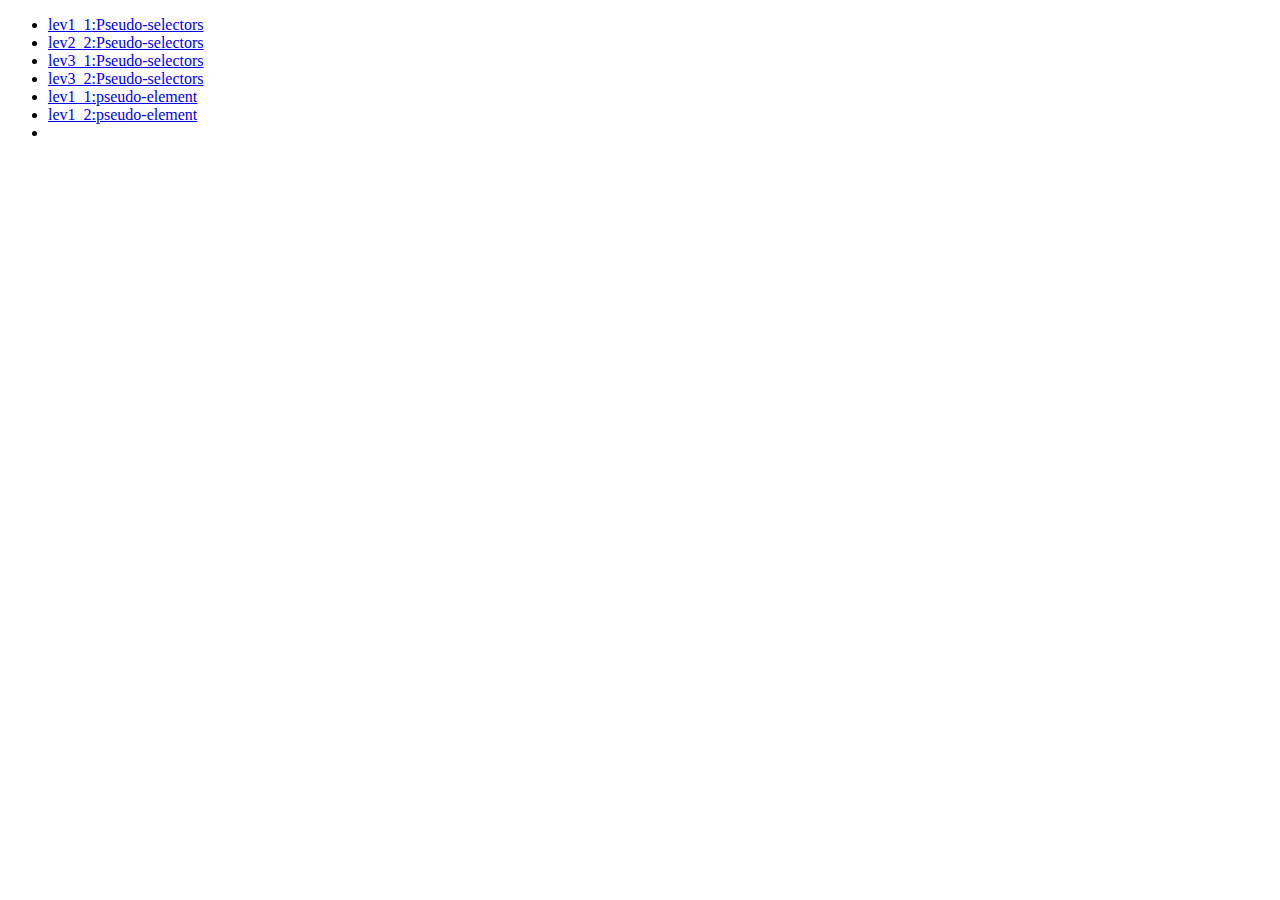
<file: index.html>
<!DOCTYPE html>
<html lang="en">
<head>
    <meta charset="UTF-8">
    <meta http-equiv="X-UA-Compatible" content="IE=edge">
    <meta name="viewport" content="width=device-width, initial-scale=1.0">
    <title>Document</title>
</head>
<body>
   <ul>
       <li><a href="assets/html/lev1_1.html">lev1_1:Pseudo-selectors</a></li>
       <li><a href="assets/html/lev2_2.html">lev2_2:Pseudo-selectors</a></li>
       <li><a href="assets/html/lev3_1.html">lev3_1:Pseudo-selectors</a></li>
       <li><a href="assets/html/lev3_2.html">lev3_2:Pseudo-selectors</a></li>
       <li><a href="assets/html/elm.lev1_1.html">lev1_1:pseudo-element</a></li>
       <li><a href="assets/html/elm.lev1_2.html">lev1_2:pseudo-element</a></li>
       <li><a href=""></a></li>
   </ul>
    
</body>
</html>
</file>
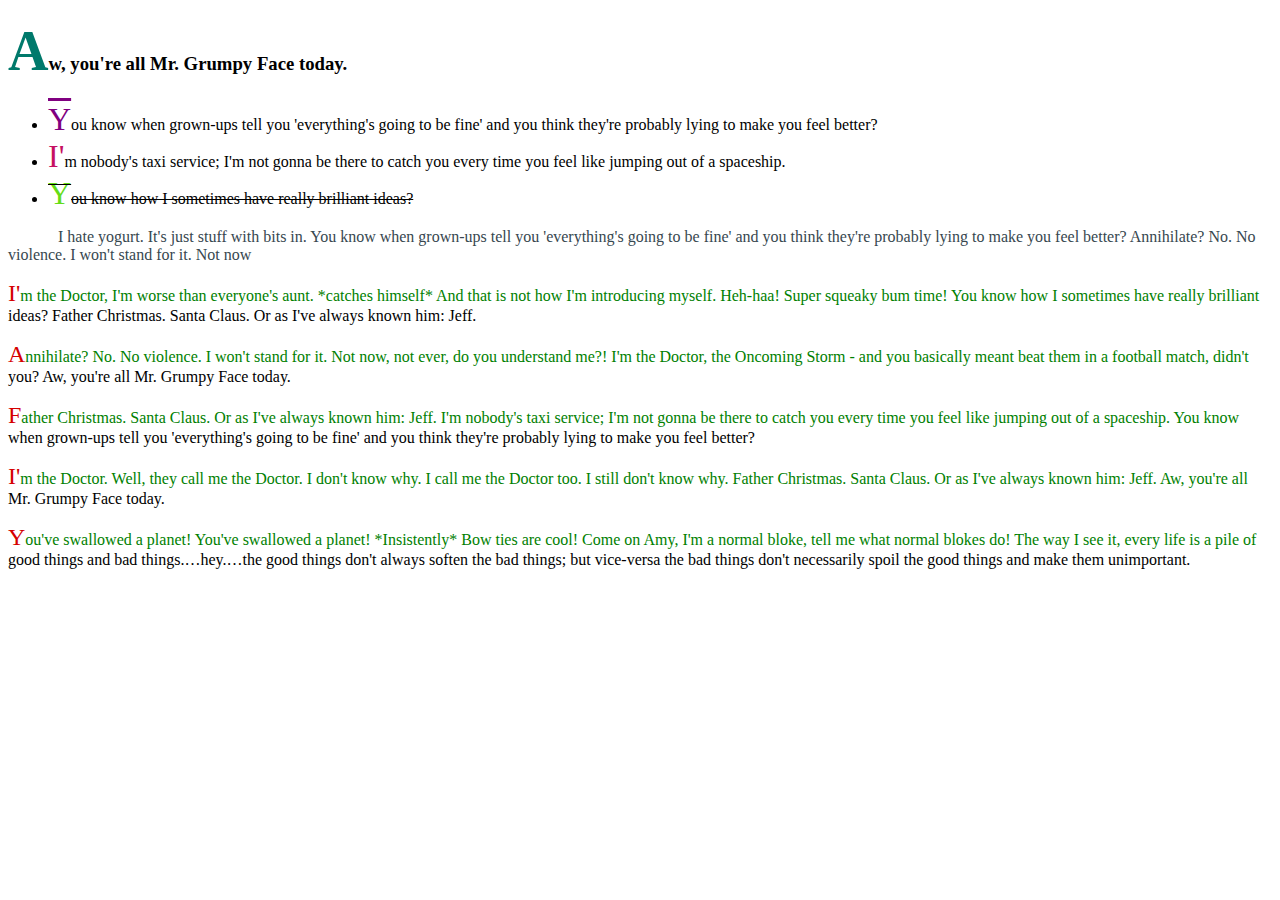
<file: assets/html/elm.lev1_1.html>
<!DOCTYPE html>
<html lang="en">
<head>
    <meta charset="UTF-8">
    <meta http-equiv="X-UA-Compatible" content="IE=edge">
    <meta name="viewport" content="width=device-width, initial-scale=1.0">
    <title>Document</title>
    <link rel="stylesheet" href="../css/elm.lev1_1.css">
</head>
<body>
  <h3>Aw, you're all Mr. Grumpy Face today.</h3>
  <ul>
    <li>You know when grown-ups tell you 'everything's going to be fine' and you think they're probably lying to make you feel better?</li>
      <li>I'm nobody's taxi service; I'm not gonna be there to catch you every time you feel like jumping out of a spaceship.</li>
      <li>You know how I sometimes have really brilliant ideas?</li>
  </ul>
  <section>
    <p>I hate yogurt. It's just stuff with bits in. You know when grown-ups tell you 'everything's going to be fine' and you think they're probably lying to make you feel better? Annihilate? No. No violence. I won't stand for it. Not now</p>
    <p>I'm the Doctor, I'm worse than everyone's aunt. *catches himself* And that is not how I'm introducing myself. Heh-haa! Super squeaky bum time! You know how I sometimes have really brilliant ideas? Father Christmas. Santa Claus. Or as I've always known him: Jeff.</p>
    <p>Annihilate? No. No violence. I won't stand for it. Not now, not ever, do you understand me?! I'm the Doctor, the Oncoming Storm - and you basically meant beat them in a football match, didn't you? Aw, you're all Mr. Grumpy Face today.</p>
    <p>Father Christmas. Santa Claus. Or as I've always known him: Jeff. I'm nobody's taxi service; I'm not gonna be there to catch you every time you feel like jumping out of a spaceship. You know when grown-ups tell you 'everything's going to be fine' and you think they're probably lying to make you feel better?</p>
    <p>I'm the Doctor. Well, they call me the Doctor. I don't know why. I call me the Doctor too. I still don't know why. Father Christmas. Santa Claus. Or as I've always known him: Jeff. Aw, you're all Mr. Grumpy Face today.</p>
    <p>You've swallowed a planet! You've swallowed a planet! *Insistently* Bow ties are cool! Come on Amy, I'm a normal bloke, tell me what normal blokes do! The way I see it, every life is a pile of good things and bad things.…hey.…the good things don't always soften the bad things; but vice-versa the bad things don't necessarily spoil the good things and make them unimportant.</p>
  </section>


</body>
</html>
</file>
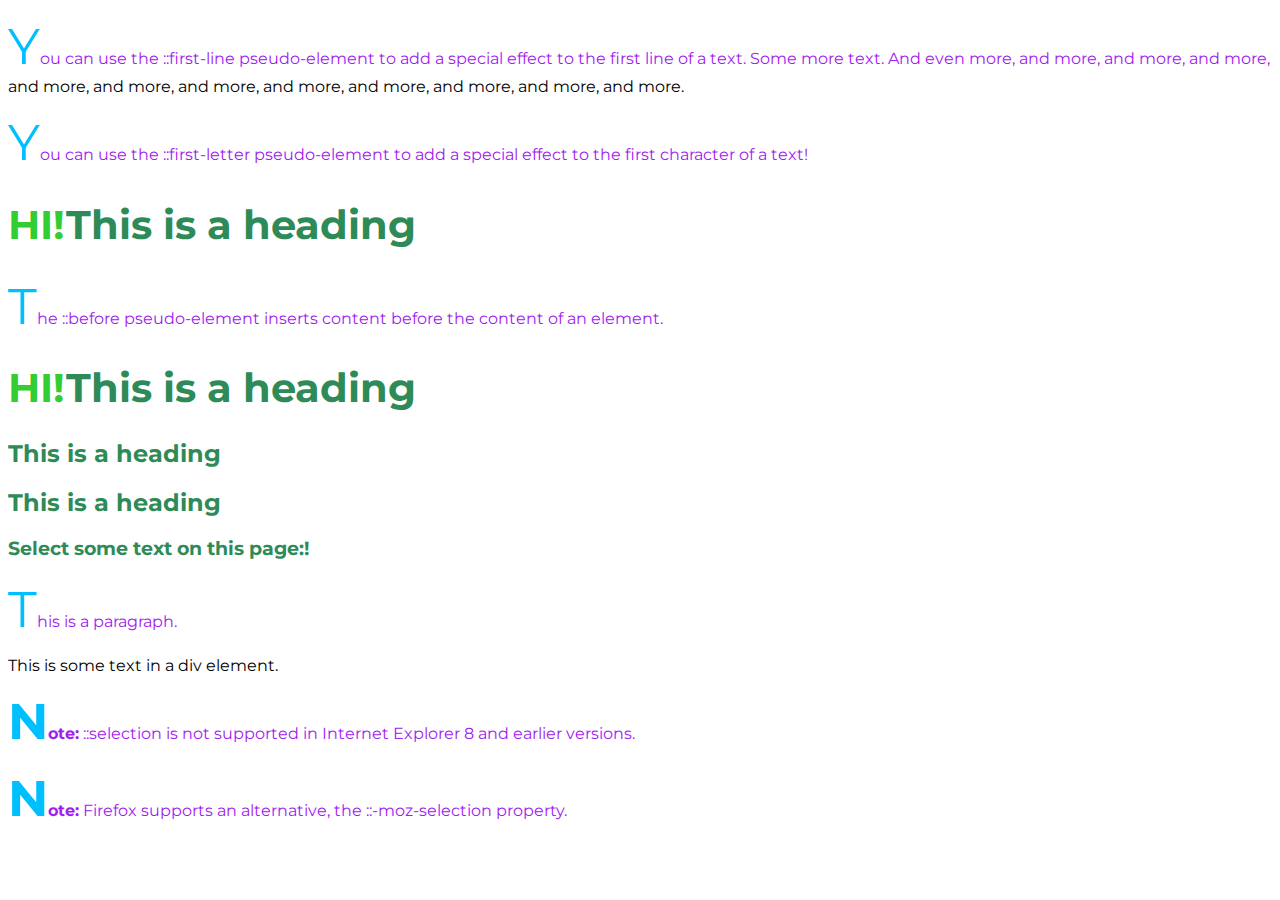
<file: assets/html/elm.lev1_2.html>
<!DOCTYPE html>
<html lang="en">
<head>
    <meta charset="UTF-8">
    <meta http-equiv="X-UA-Compatible" content="IE=edge">
    <meta name="viewport" content="width=device-width, initial-scale=1.0">
    <title>Document</title>
    <link rel="stylesheet" href="../css/elm.lev_1_2.css">
</head>
<body>
    <p>
        You can use the ::first-line pseudo-element to add a special effect to the
        first line of a text. Some more text. And even more, and more, and more,
        and more, and more, and more, and more, and more, and more, and more, and
        more, and more.
    </p>
    <p>
        You can use the ::first-letter pseudo-element to add a special effect to
        the first character of a text!
    </p>
    <h1>This is a heading</h1>
    <p>
        The ::before pseudo-element inserts content before the content of an
        element.
    </p>
    <h1>This is a heading</h1>
    <h2>This is a heading</h2>
    <h2>This is a heading</h2>
    <h3>Select some text on this page:</h3>
    <p>This is a paragraph.</p>
    <div>This is some text in a div element.</div>
    <p>
        <strong>Note:</strong> ::selection is not supported in Internet Explorer 8
        and earlier versions.
    </p>
    <p>
        <strong>Note:</strong> Firefox supports an alternative, the
        ::-moz-selection property.
    </p>
 
 
  
</body>
</html>
</file>
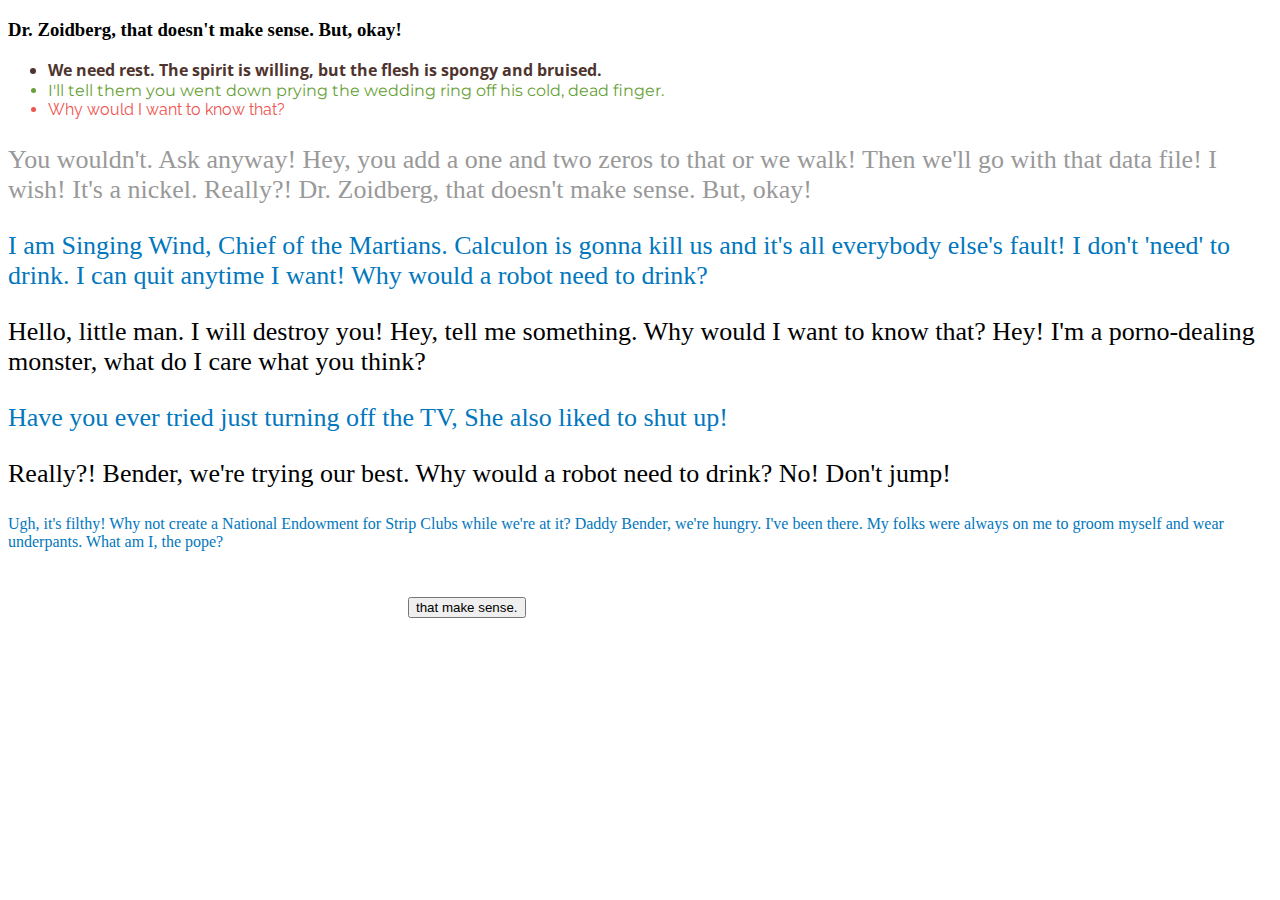
<file: assets/html/lev2_2.html>
<!DOCTYPE html>
<html lang="en">
<head>
    <meta charset="UTF-8">
    <meta http-equiv="X-UA-Compatible" content="IE=edge">
    <meta name="viewport" content="width=device-width, initial-scale=1.0">
    <title>Document</title>
    <link rel="stylesheet" href="../css/lev2_2.css">
</head>
<body>
    <h3>Dr. Zoidberg, that doesn't make sense. But, okay!</h3>
<ul>
   <li>We need rest. The spirit is willing, but the flesh is spongy and bruised.</li>
   <li>I'll tell them you went down prying the wedding ring off his cold, dead finger.</li>
   <li>Why would I want to know that?</li>
</ul>
<section>
   <p>You wouldn't. Ask anyway! Hey, you add a one and two zeros to that or we walk! Then we'll go with that data file!
       I wish! It's a nickel. Really?! Dr. Zoidberg, that doesn't make sense. But, okay!</p>
   <p>I am Singing Wind, Chief of the Martians. Calculon is gonna kill us and it's all everybody else's fault! I don't
       'need' to drink. I can quit anytime I want! Why would a robot need to drink?</p>
   <p>Hello, little man. I will destroy you! Hey, tell me something. Why would I want to know that? Hey! I'm a porno-dealing monster, what do I care what you think?</p>
   <p>Have you ever tried just turning off the TV, She also liked to shut up!
   </p>
   <p>Really?! Bender, we're trying our best. Why would a robot need to drink? No! Don't jump!</p>
   <p>Ugh, it's filthy! Why not create a National Endowment for Strip Clubs while we're at it? Daddy Bender, we're
       hungry. I've been there. My folks were always on me to groom myself and wear underpants. What am I, the pope?
   </p>
</section>
<footer>
   <button>that make sense. </button>
</footer>


</body>
</html>
</file>
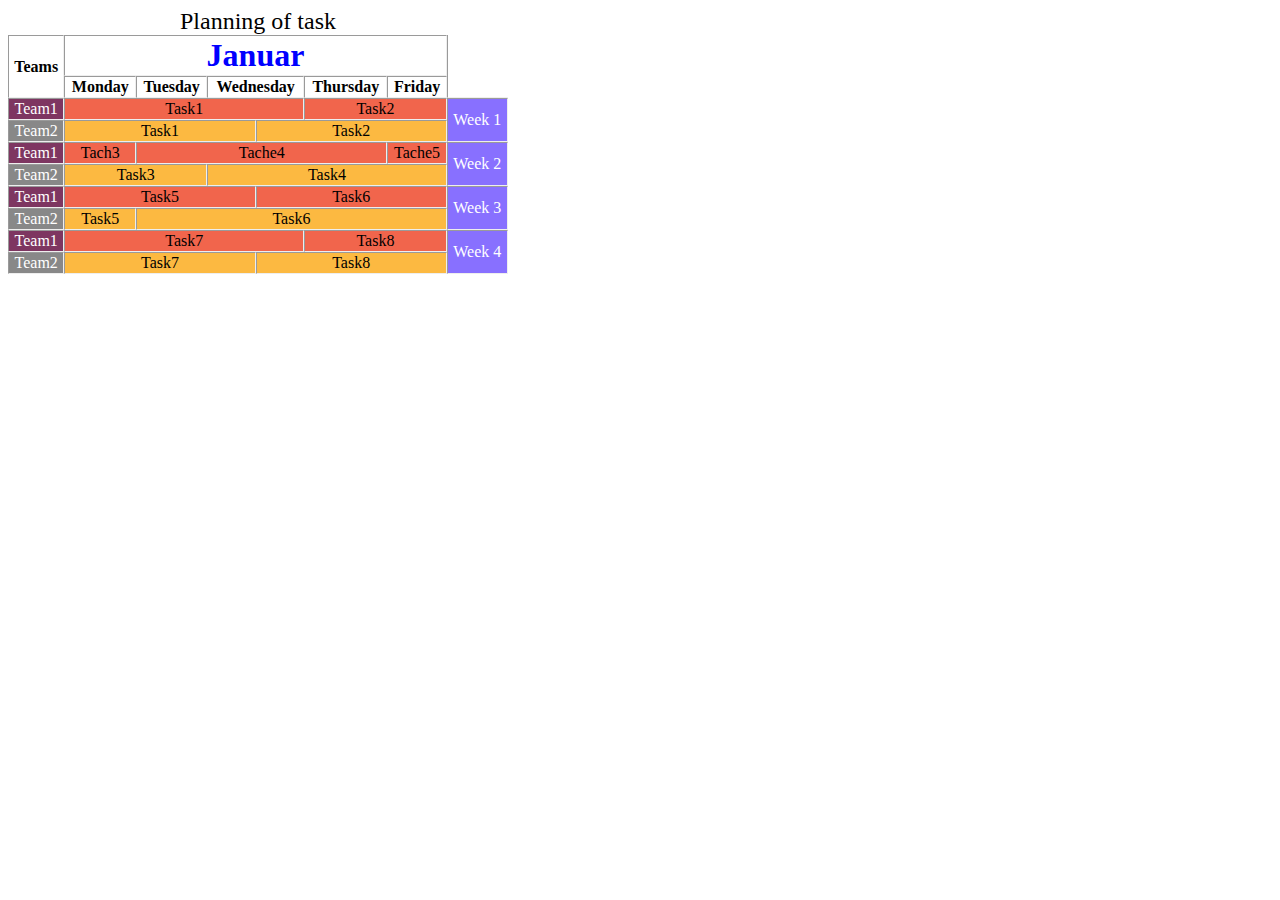
<file: assets/html/lev3_1.html>
<!DOCTYPE html>
<html lang="en">
<head>
    <meta charset="UTF-8">
    <meta http-equiv="X-UA-Compatible" content="IE=edge">
    <meta name="viewport" content="width=device-width, initial-scale=1.0">
    <title>Document</title>
    <link rel="stylesheet" href="../css/lev3_1.css">
</head>
<body>
    <table border="1" cellspacing="0" style="text-align:center;" width="500px">
        <caption>Planning of task</caption>
        <thead>
            <tr>
                <th rowspan="2">Teams</th>
                <th colspan="10"> Januar </th>
                        <th rowspan="2"></th>
            </tr>
            <tr>
                <th colspan="2">Monday</th>
                <th colspan="2">Tuesday</th>
                <th colspan="2">Wednesday</th>
                <th colspan="2">Thursday</th>
                <th colspan="2">Friday</th>
            </tr>
        </thead>
        <tbody>
            <tr>
                <td>Team1</td>
                <td colspan="6">Task1</td>
                <td colspan="4">Task2</td>
                <td rowspan="2">Week 1</td>
            </tr>
            <tr>
                <td>Team2</td> 
                <td colspan="5">Task1</td>
                <td colspan="5">Task2</td>
            </tr>
            <tr>
                <td>Team1</td>
                <td colspan="2">Tach3</td>
                <td colspan="6">Tache4</td>
                <td colspan="2">Tache5</td>
                <td rowspan="2">Week 2</td>
            </tr>
            <tr>
                <td>Team2</td>
                <td colspan="4">Task3</td>
                <td colspan="6">Task4</td>
            </tr>
            <tr>
                <td>Team1</td>
                <td colspan="5">Task5</td>
                <td colspan="5">Task6</td>
                <td rowspan="2">Week 3</td>
            </tr>
            <tr>
                <td>Team2</td>
                <td colspan="2">Task5</td>
                <td colspan="8">Task6</td>
            </tr>
            <tr>
                <td>Team1</td>
                <td colspan="6">Task7</td>
                <td colspan="4">Task8</td>
                <td rowspan="2">Week 4</td>
            </tr>
            <tr>
                <td>Team2</td>
                <td colspan="5">Task7</td>
                <td colspan="5">Task8</td>
            </tr>
        </tbody>
    </table>
    
    
    
</body>
</html>
</file>
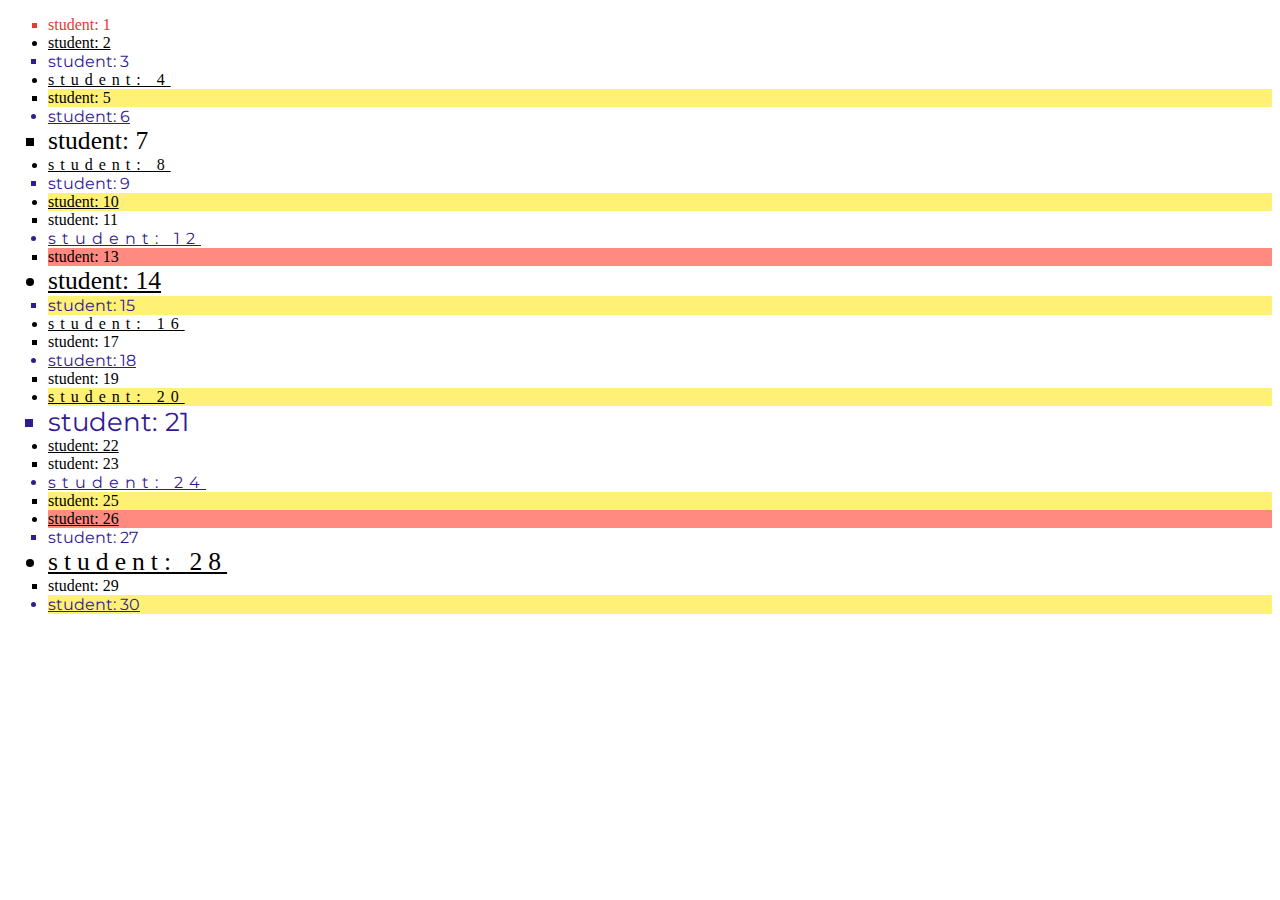
<file: assets/html/lev3_2.html>
<!DOCTYPE html>
<html lang="en">
<head>
    <meta charset="UTF-8">
    <meta http-equiv="X-UA-Compatible" content="IE=edge">
    <meta name="viewport" content="width=device-width, initial-scale=1.0">
    <title>Document</title>
    <link rel="stylesheet" href="../css/lev3_2.css">
</head>
<body>
      <!-- ul>li,student:$*30 -->
      <ul>
        <li>student: 1</li>
        <li>student: 2</li>
        <li>student: 3</li>
        <li>student: 4</li>
        <li>student: 5</li>
        <li>student: 6</li>
        <li>student: 7</li>
        <li>student: 8</li>
        <li>student: 9</li>
        <li>student: 10</li>
        <li>student: 11</li>
        <li>student: 12</li>
        <li>student: 13</li>
        <li>student: 14</li>
        <li>student: 15</li>
        <li>student: 16</li>
        <li>student: 17</li>
        <li>student: 18</li>
        <li>student: 19</li>
        <li>student: 20</li>
        <li>student: 21</li>
        <li>student: 22</li>
        <li>student: 23</li>
        <li>student: 24</li>
        <li>student: 25</li>
        <li>student: 26</li>
        <li>student: 27</li>
        <li>student: 28</li>
        <li>student: 29</li>
        <li>student: 30</li>
      </ul>
      
      
</body>
</html>
</file>
<file: assets/css/elm.lev1_1.css>
h3::first-letter {
  color: #00796b;
  font-size: 3em;
}
h3:hover:first-letter {
  color: #4fc3f7;
}
body ul li:nth-child(1):first-letter {
  color: purple;
  font-size: 2em;
  text-decoration: overline;
}
body ul li:nth-child(2):first-letter {
  color: #c51162;
  font-size: 2em;
}
body ul li:nth-child(3):first-letter {
  color: #64dd17;
  font-size: 2em;
}
body ul li:last-child {
  text-decoration: line-through;
}
section p:first-child {
  color: #37474f;
  text-indent: 50px;
}
section p:not(:first-child)::first-letter {
  font-size: 1.3em;
  color: #d50000;
  font-size: 1.5em;
}
section p:not(:first-child)::first-line {
  color: green;
}
section p:not(:first-child):hover::first-line {
  color: #303f9f;
}

section p:nth-child(2n) {
  font-weight: 600px;
}
</file>
<file: assets/css/elm.lev_1_2.css>
@import url("https://fonts.googleapis.com/css2?family=Montserrat:wght@300&display=swap");

body {
  font-family: "Montserrat", sans-serif;
}
body p::first-letter {
  font-size: 50px;
  color: #00bfff;
}
body p::first-line {
  color: #a020f0;
}
body h1,
h2,
h3 {
  color: #2e8b57;
}
body h1 {
  font-size: 40px;
  font-weight: bold;
}
h1::before {
  content: "HI!";
  color: #32cd32;
}
body h2,
h3::after {
  content: "!";
}
</file>
<file: assets/css/lev2_2.css>
@import url('https://fonts.googleapis.com/css2?family=Montserrat:wght@200&family=Open+Sans:wght@300&family=Raleway:wght@300&family=Roboto&display=swap');
h3:hover{
    color:red;
    font-family: 'Roboto', sans-serif;

}
/* font: "open sans" anstatt "Tahoma" sollte Tahoma sein! */
ul li:first-child{
    color:#4E342E;
    font-family: 'Open Sans', sans-serif;
    font-weight: bold;
}
li:nth-of-type(2){
    color:#689f38;
    font-family: 'Montserrat', sans-serif;
}
li:nth-of-type(3){
    color:#ef5350;
    font-family: 'Raleway', sans-serif;
}
section p:first-child{
    color:#999;
}
p:not(:last-child){
    font-size:26px;
}
/* section p:nth-child(2n){ */
    /* color:#0277bd; )*/
section p:nth-of-type(even){ 
     color:#0277bd; 
}
button{
    text-align:center center;
    margin:30px 400px;
}
button:hover{
    background: linear-gradient(70deg, blue, pink);
    font-size: 40px;
}
button:active{
    background: linear-gradient(30deg, rgb(238, 255, 0), rgb(192, 255, 247));
    color:#689f38;
}
</file>
<file: assets/css/lev3_1.css>
caption{
  font-size:1.5em;
}
table{
    border:none;
}
th,td{
    text-align:center;
}
/* 4.für "Januar"meine idee war*/
/* thead tr:first-child th:nth-of-type(2){ 
    color:blue;
}*/
thead tr:first-of-type th:nth-child(2){
    color:blue;
    font-size: 2em;
}
/* 5.meine idee war */
/* tbody tr:nth-of-type(even){
    background-color:#fcb941;
}
tbody tr:nth-of-type(odd){
    background-color:#f1654c;
} */
tbody tr:nth-child(even){
    background-color:#fcb941;
}
tbody tr:nth-child(odd){
    background-color:#f1654c;
}
/* 6. */
tbody tr:nth-child(odd) td:first-child{
  background-color: #7e3661;
  color:#fff;
}
/* 7. */
tbody tr:nth-child(even) td:first-child{
    background-color: #888888;
    color:#fff;
}
/* 8. */
tbody tr:nth-child(odd) td:last-child
{
    background-color: #8870ff;
    color:#fff;
}
/* 9 */
/* meine idee  */
/* table thead tr th:last-child{
    border-right:none;
    border-top:none;
} */
thead tr:first-child th:last-child{
    border-right:none;
    border-top:none;
}
</file>
<file: assets/css/lev3_2.css>
@import url('https://fonts.googleapis.com/css2?family=Montserrat:wght@300&display=swap');

ul li:nth-child(3n) {
    color:#311b92;
    font-family: 'Montserrat', sans-serif;
}
ul li:nth-child(5n){
    background-color:#fff176;
}
ul li:nth-child(even){
    text-decoration: underline;
}
ul li:nth-child(odd){
     list-style-type: square;
}
ul li:nth-child(7n){
    font-size:1.6em;
}
ul li:first-child{
    color:#e53935;
}
ul li:nth-child(4n){
    letter-spacing:6px;
}
ul li:nth-child(13n){
    background-color:#ff8a80;
}
</file>
